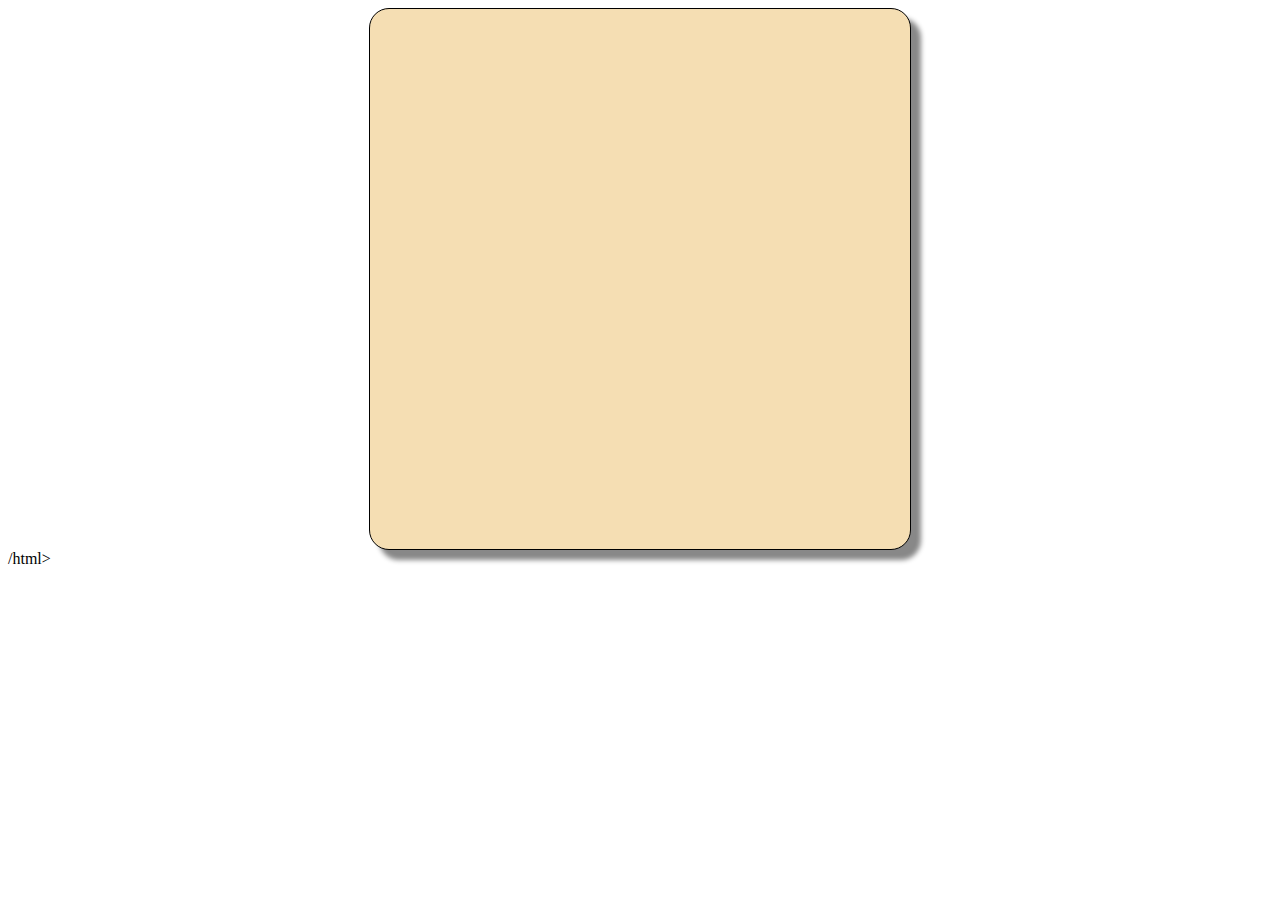
<file: bild.html>
<html>
    <head>
        <title> img </title>
            <style>
            body{
                background-image: url("https://tornadohunter.com/wp-content/uploads/2014/05/014-GJ-TORNADO-WEB-PIC-1000x500.jpg");
                    
                    background-size: cover; 
                         }
                        #container{
                        width: 500px;
                        margin:auto;
                        height: 500px;
                        background:wheat;
                        padding: 20px;
                        box-shadow: 10px 10px 5px #888888;
                        border-radius: 20px;
                        border:1px solid black;
                            }
                    </style>
                        </head>
                                <body>
                                    <div id="container">
                                        




                                    </div>





                                </body>






















        /html>
</file>
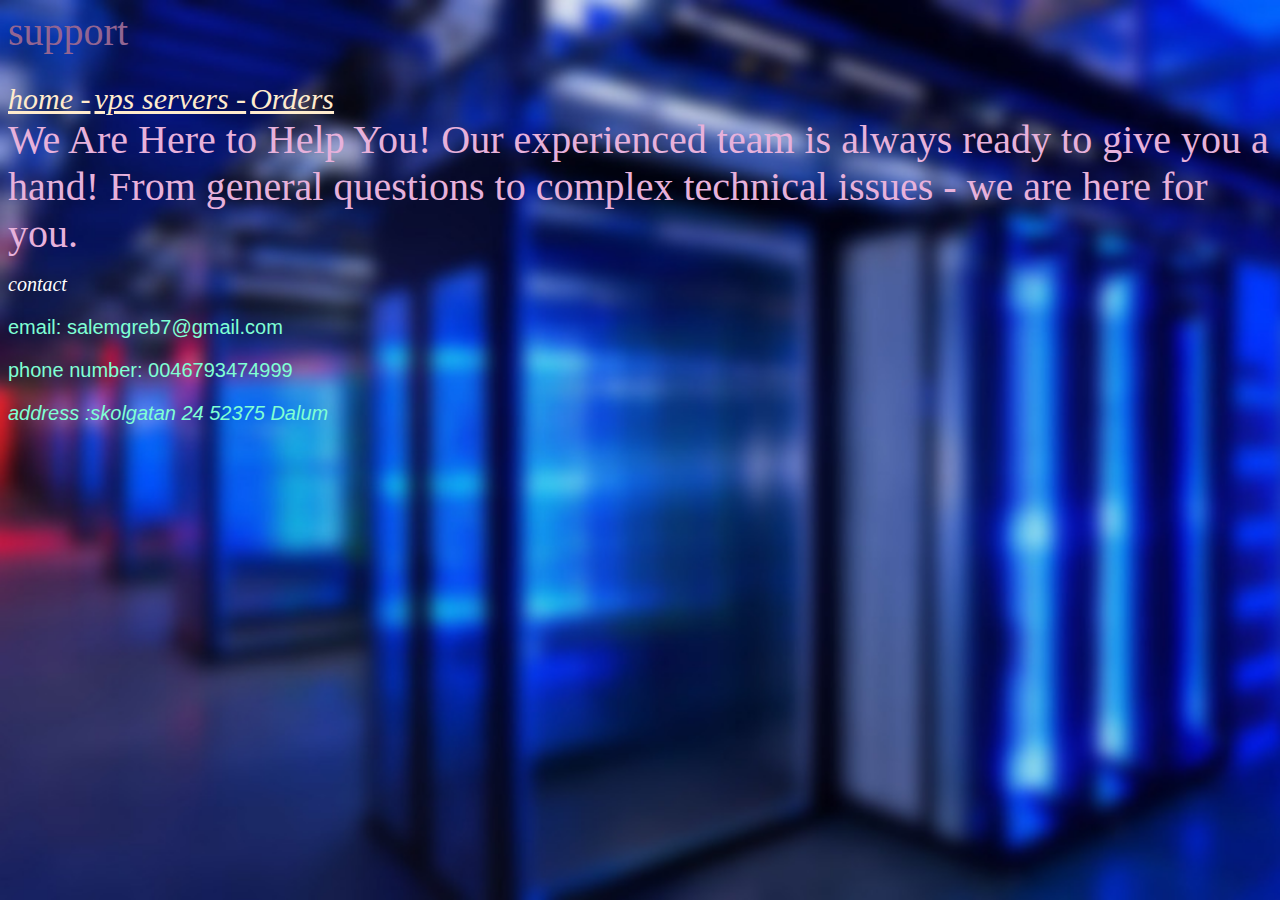
<file: help.html>
<html>
<head>   
    <title>support</title>
    <link rel="stylesheet" type="text/css" href="ctyle.css">
</head>
<body>
    
    <h1 id="su">support</h1>
    <a href="index.html">home -</a> <a href="vps.html">vps servers -</a> <a href="order.html"> Orders</a>
    <div id="help">
            We Are Here to Help You!
            Our experienced team is always ready to give you a hand! From general questions to complex technical issues - we are here for you.
            <div style="clear:both;"></div>

    </div>


    <div id="footer">
            <h2>contact</h2>
             <p class="contact">email: salemgreb7@gmail.com</p>
             <p class="contact">phone number: 0046793474999</p>
             <address class="contact"> address :skolgatan 24 52375 Dalum</address>






</body>
</html>
</file>
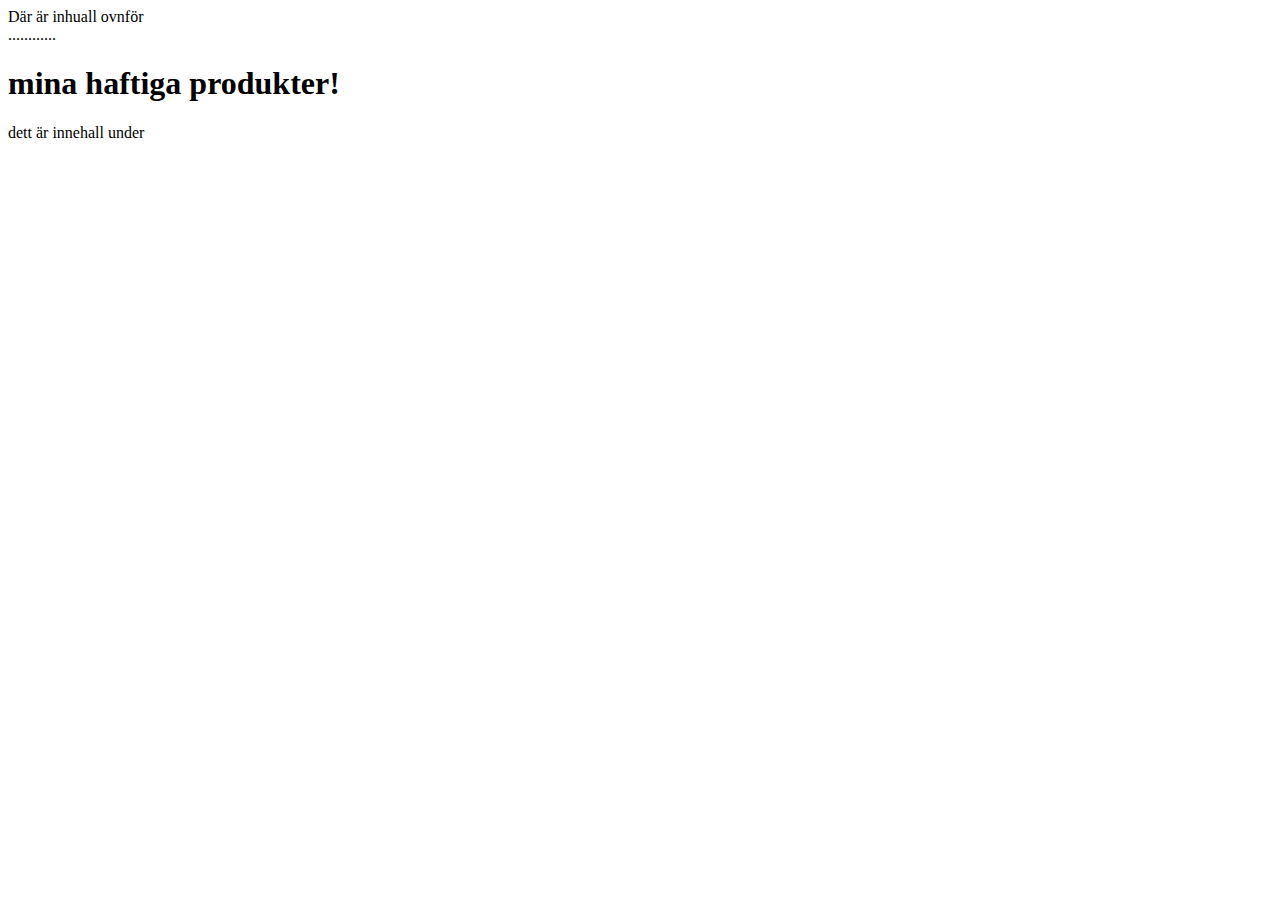
<file: testjava.html>
<html>
<head>

</head>
<body>
    
<div>Där är inhuall ovnför</div>
<div id="produkter">............</div>
<div>dett är innehall under</div>


<script>
var prodiv = document.getElementById("produkter");
var minaprodukter = "<h1> mina haftiga produkter!</h1>";
prodiv.innerHTML += minaprodukter;

</script>
</body>






</html>
</file>
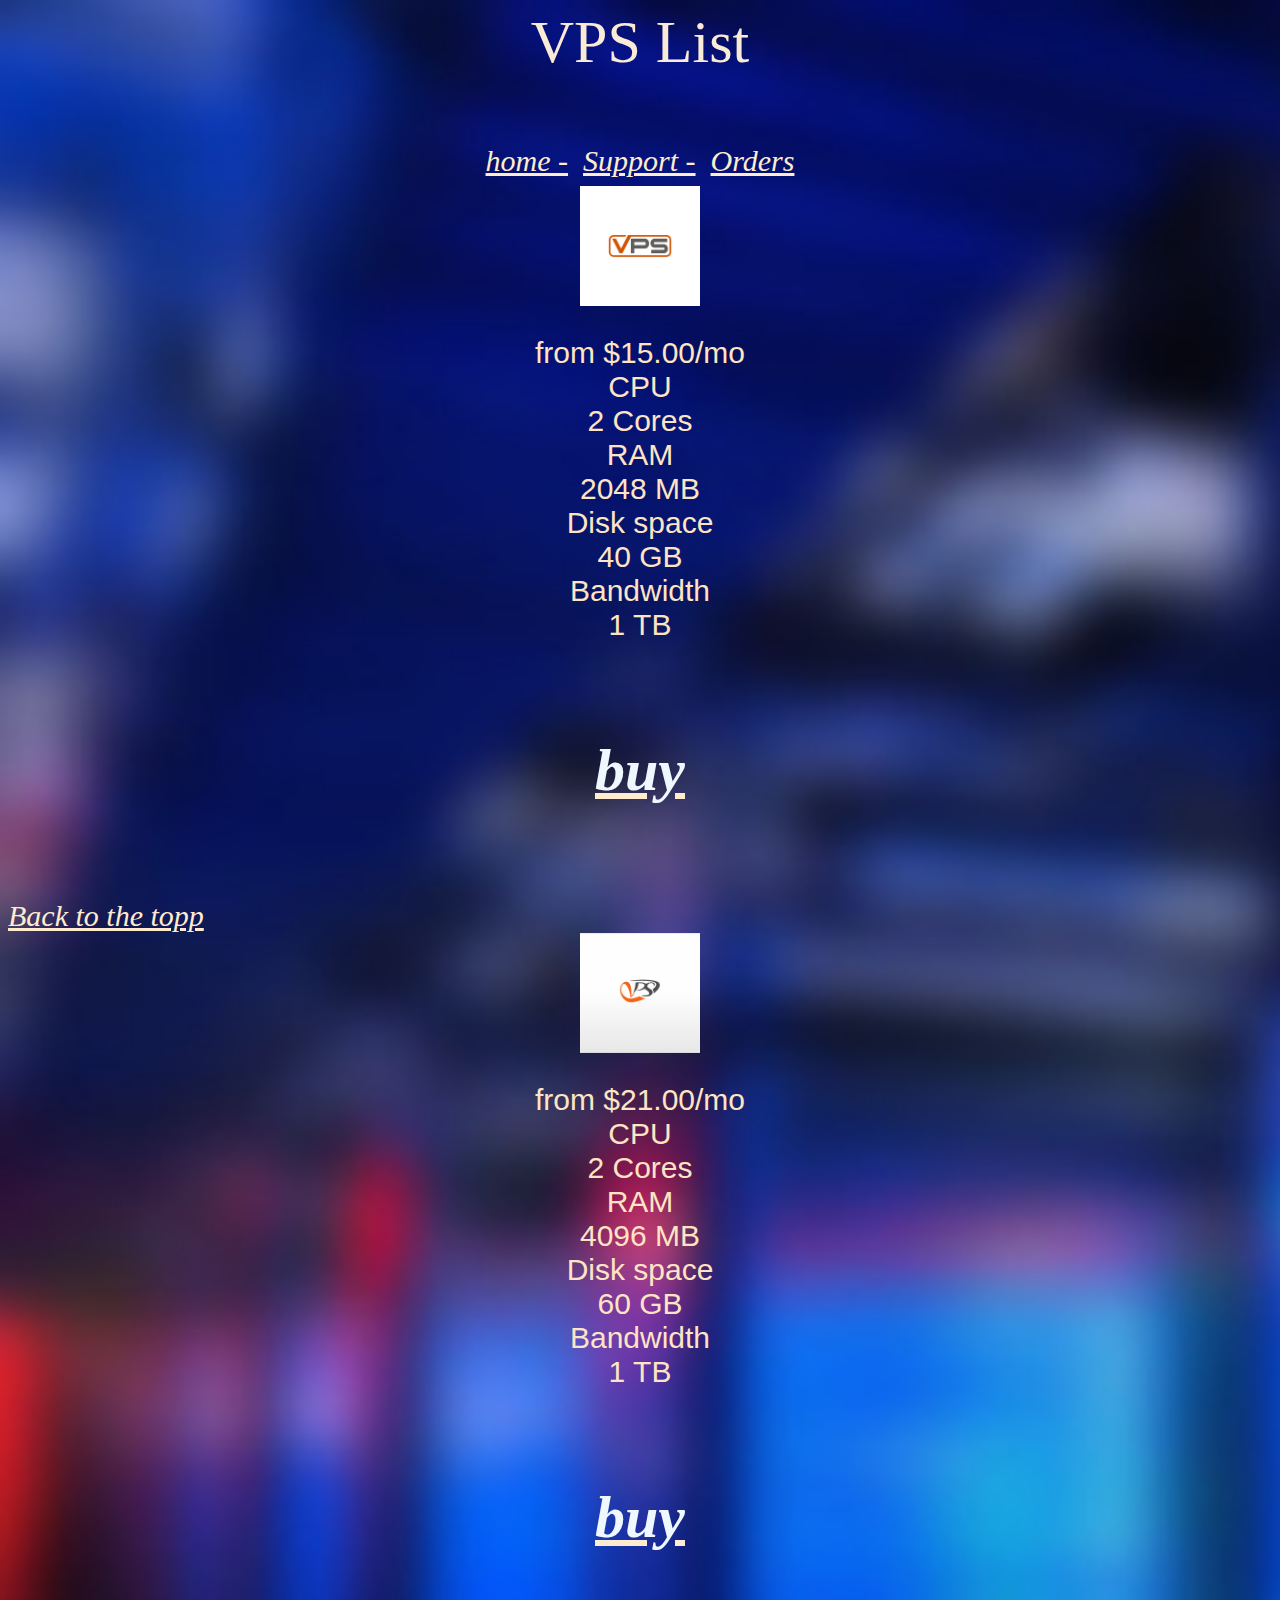
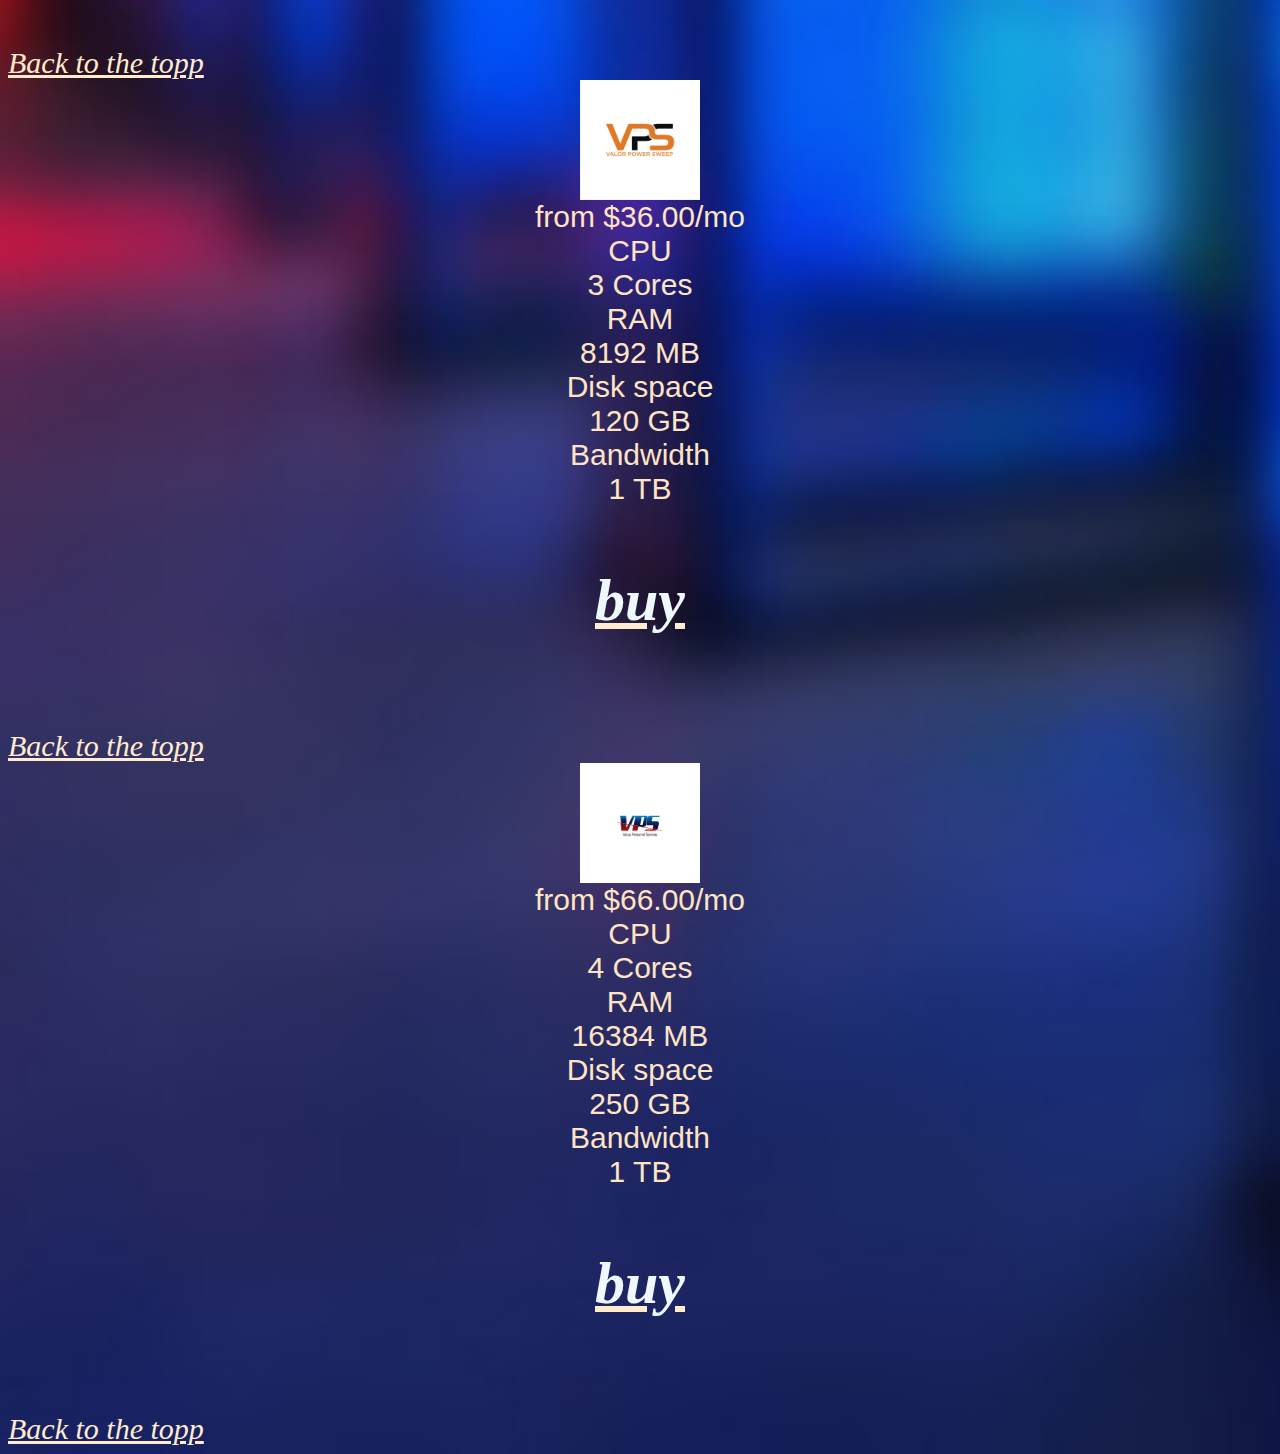
<file: vps.html>
<!-- 
<html>
<head>   
    <title>VPS</title>
    <link rel="stylesheet" type="text/css" href="ctyle.css">
</head>
<body>
     <a name="topp"></a>
    <h1 id="vps">VPS List</h1>
    <div id="vps"> 
    <a href="index.html">home -</a> <a href="help.html">Support -</a> <a href="order.html">Orders</a>
</div>

<script src="script.js"></script>

    
    </body>


    </html> -->

<html>
<head>   
    <title>VPS</title>
    <link rel="stylesheet" type="text/css" href="ctyle.css">
</head>
<body>
     <a name="topp"></a>
    <h1 id="vps">VPS List</h1>
    <div id="vps"> 
    <a href="index.html">home -</a> <a href="help.html">Support -</a> <a href="order.html">Orders</a>
</div>

<div id="content">
        <div class="produkt1">
            <img src="v1.png" width="120px" height="120px"> <br>
        <p class="v1">     from 
                $15.00/mo <br> 
                CPU <br>
                2 Cores <br> 
                RAM <br>
                2048 MB <br>
                Disk space <br>
                40 GB <br>
                Bandwidth <br>
                1 TB <br>
                
                <br>
        </p>
        </div> 
        <div>
                
                <a href="order.html"><h3>buy</h3><br><a href="#topp">Back to the topp</a></a>
                </div>
        <div class="produkt2">
                <img src="v2.png" width="120px" height="120px"> <br>    
               <p class="v2"> from
                $21.00/mo <br>
                CPU <br>
                2 Cores <br>
                RAM <br>
                4096 MB <br>
                Disk space <br>
                60 GB <br>
                Bandwidth <br>
                1 TB <br>
                <br>
                         </p>    
                </div>
                <div>
                
                        <a href="order.html"><h3>buy</h3><br><a href="#topp">Back to the topp</a></a>
                        </div>

        
        <div class="produkt3">
                <img src="v3.png" width="120px" height="120px"> <br> 
                from
                $36.00/mo <br>
                CPU <br>
                3 Cores <br>
                RAM <br>
                8192 MB <br>
                Disk space <br>
                120 GB <br>
                Bandwidth <br>
                1 TB <br>
                </div>
                <div>
                
                        <a href="order.html"><h3>buy</h3><br><a href="#topp">Back to the topp</a></a>
                        </div>

        
        <div class="produkt4">
                <img src="v4.png" width="120px" height="120px"> <br>
                from
                $66.00/mo <br>
                CPU <br>
                4 Cores <br>
                RAM <br>
                16384 MB <br>
                Disk space <br>
                250 GB <br>
                Bandwidth <br>
                1 TB <br>
                </div>
                <div>
                
                        <a href="order.html"><h3>buy</h3><br><a href="#topp">Back to the topp</a></a>
                </div>
        <div style="clear:both;"></div>
    </div>
 


    
    </body>


    </html>
</file>
<file: ctyle.css>
body { background: url(back.png);
    background-size: cover; height: auto;
     background-position: fixed;background-repeat: no-repeat }
   
a { font-size: 30px;font-style: oblique;color: blanchedalmond}
.company {font-style: initial;font-size: 20px;color:rgb(250, 214, 201)}     
h2{ font-size: 20px;font-style: italic;color:#ffffff; font-weight: 400;
 }
.contact { 
    font-size: 20px ; font-family: Cambria, Cochin, Georgia, Times, 'Times New Roman', serif; 
}
#help {
font-size: 40px; font-family: 'Times New Roman', Times, serif; color: rgb(231, 177, 219)

}
#su {
    color:rgb(146, 101, 146); font: unset; font-size: 40px;
}
.contact{
    font-family: 'Gill Sans', 'Gill Sans MT', Calibri, 'Trebuchet MS', sans-serif; color: aquamarine;
}
#vps {
    text-align: center; color: antiquewhite; font: initial; font-size: 60px;
}
.lsit { text-align: center;

}
.produkt1 {
    font-family: Impact, Haettenschweiler, 'Arial Narrow Bold', sans-serif; font-size: 30px; color: bisque; text-align: center;
}
.produkt2 {
    font-family: Impact, Haettenschweiler, 'Arial Narrow Bold', sans-serif; font-size: 30px; color: bisque; text-align: center;
}
.produkt3 {
    font-family: Impact, Haettenschweiler, 'Arial Narrow Bold', sans-serif; font-size: 30px; color: bisque; text-align: center;
}
.produkt4 {
    font-family: Impact, Haettenschweiler, 'Arial Narrow Bold', sans-serif; font-size: 30px; color: bisque; text-align: center;
}
h3{
    font-size:60px; color:aliceblue; font-style:inherit; text-align: center;
}
 #order { 
    font-family: Impact, Haettenschweiler, 'Arial Narrow Bold', sans-serif; font-size: 30px; color: bisque; text-align: center;
 }

 #reg {
     color: rgb(241, 137, 137); font-family: 'Courgette', cursive;
     text-align: center ;
 }

 .reg { 
font-style: unset;  color: black; font-size: 22px; text-align: center;

 }
 form {
    border:13px ; background: url(reg.png);
    background-size: cover; height: 100%; width: 100%;
     background-position:center ; background-repeat: no-repeat;
     
    }
    
#thx { font-family: 'Courgette', cursive;
    text-align: center ; font-size: 40px;

}
.vps {
     color: antiquewhite; font: initial; font-size: 60px; background-color: green;
}
.host {
    color: antiquewhite; font: initial; font-size: 60px; background-color: green;

}
</file>
